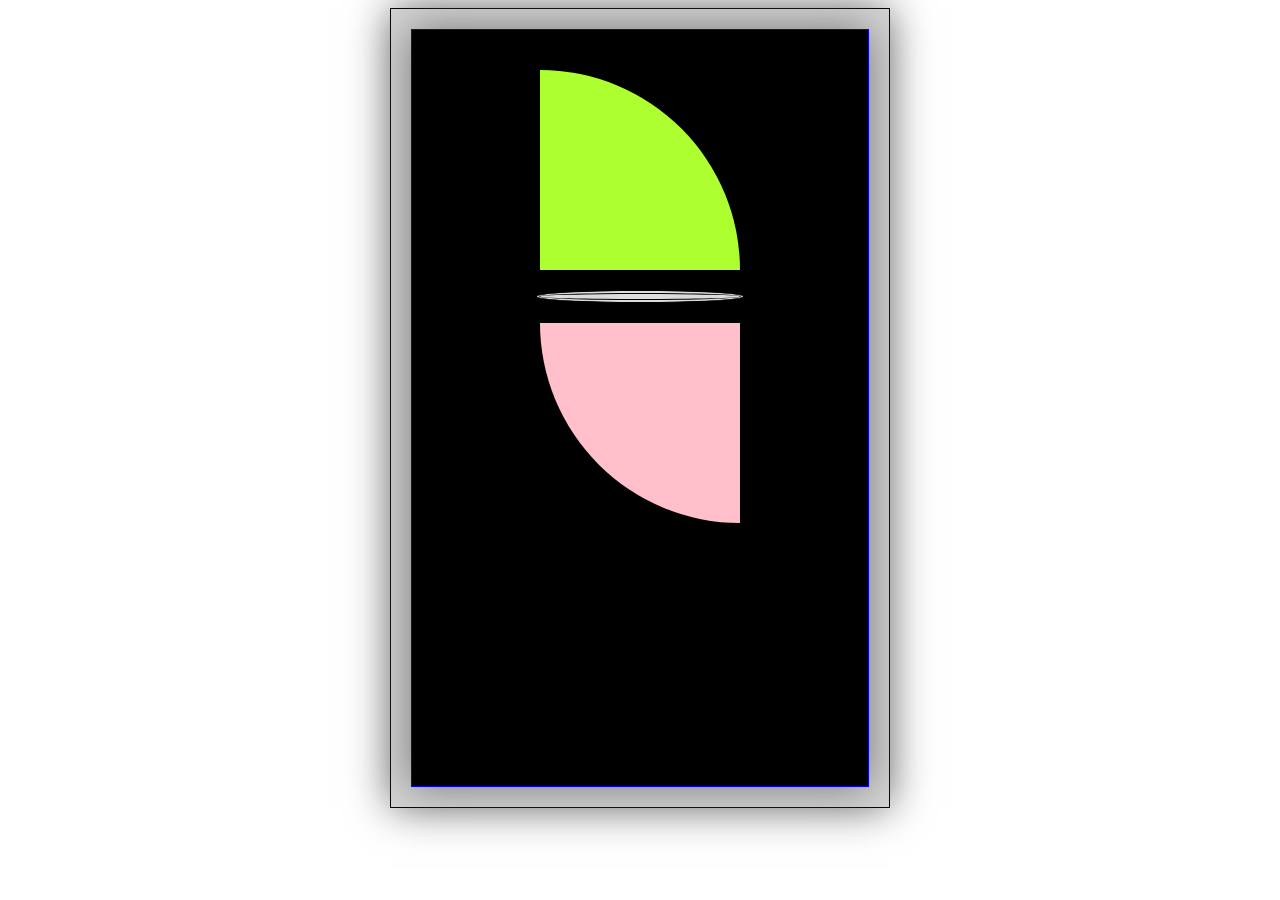
<file: index.html>
<!DOCTYPE html>
<html lang="en">

<head>
    <meta charset="UTF-8">
    <meta name="description" content="tp1">
    <meta name="author" content="tawfiq khnicha">
    <meta name="viewport" content="width=device-width, initial-scale=1.0">
    <link rel="stylesheet" href="styles.css">
    <title>tp1</title>
</head>

<body>

    <div class="box-container">
        <div class="box">
            <div class="box-item first-item hover-effect">
            </div>
            <div class="box-item second-item hover-effect">
            </div>
            <div class="box-item third-item hover-effect">
            </div>
        </div>
    </div>



</body>

</html>
</file>
<file: styles.css>
/* style*/

.box-container {
    margin: 0 auto;
    padding: 20px;
    width: 500px;
    height: 800px;
    background-color: lightgrey;
    border: 1px solid black;
    box-sizing: border-box;
    cursor: pointer;
    box-shadow: 0 0 40px #777;

}

.box{
    margin: 0 auto;
    padding: 20px;
    width: 100%;
    height: 100%;
    background-color: black;
    border: 1px solid blue;
    box-sizing: border-box;
    cursor: pointer;
    box-shadow: 0 0 40px #777;
}
.box-item {
    width: 200px;
    height: 200px;
    margin: auto;
    margin-top: 20px;
    transition: 500ms;
}

.first-item {
    border-radius: 0px 360px 0px 0px;
    background-color: greenyellow;

}

.second-item {
    height: 5px !important;
    border-radius: 100%;
    background-color: gainsboro;
    border: 4px double;

}

.third-item {
    border-radius: 0px 0px 0px 360px;
    background-color: pink;
}


/* hover */
.box-container:hover .second-item {
    transform: rotate(360deg);
    transition: 500ms;
}

.box-container:hover .first-item,
.box-container:hover .third-item {
    transform: rotate(180deg);
}
</file>
